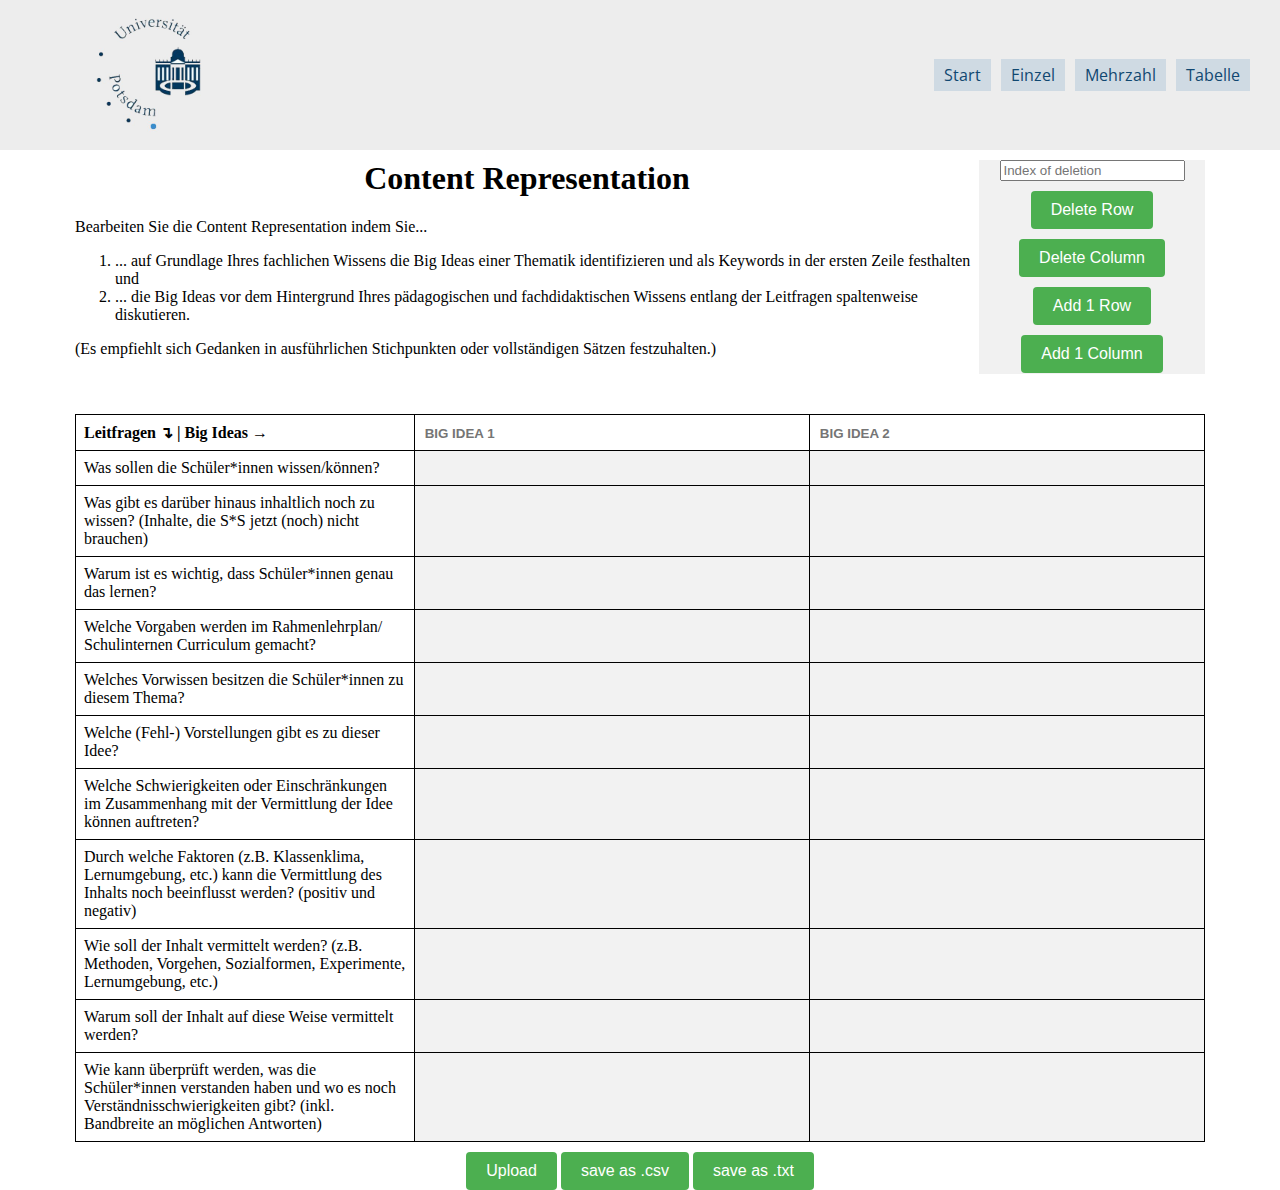
<file: table.html>
<!DOCTYPE html>
<html lang="en">
<head>
    <meta charset="UTF-8">
    <meta http-equiv="X-UA-Compatible" content="IE=edge">
    <meta name="viewport" content="width=device-width, initial-scale=1.0">
    <title>Document</title>
    <link rel="stylesheet" href="https://fonts.googleapis.com/css2?family=Material+Symbols+Outlined">
    <link rel="preconnect" href="https://fonts.googleapis.com">
    <link rel="preconnect" href="https://fonts.gstatic.com" crossorigin>
    <link href="https://fonts.googleapis.com/css2?family=Open+Sans&display=swap" rel="stylesheet">
    <link rel="stylesheet" type="text/css" href="css/indexTable.css">
    



</head>
<body onload="createPremadeTable()">
    <header>
        <a href="https://www.uni-potsdam.de/de/physikdidaktik/willkommen"><img src="media/logo_grey.jpg" alt="Logo" id="logo"></a>
        <nav>
            <a href="./index.html">Start</a>
            <a href="./solo.html">Einzel</a>
            <a href="./multi.html">Mehrzahl</a>
            <a href="./table.html">Tabelle</a>        
        </nav>
    </header>

    <div class="table-content">
        <div>
            <h1>Content Representation</h1>
            <p>Bearbeiten Sie die Content Representation indem Sie... <br>
            <ol>
             <li>... auf Grundlage Ihres fachlichen Wissens die Big Ideas einer Thematik identifizieren und als Keywords in der ersten Zeile festhalten und</li>
             <li>... die Big Ideas vor dem Hintergrund Ihres pädagogischen und fachdidaktischen Wissens entlang der Leitfragen spaltenweise diskutieren. </li>
            </ol>
            (Es empfiehlt sich Gedanken in ausführlichen Stichpunkten oder vollständigen Sätzen festzuhalten.)</p>
        </div>
        <div class="button-area">
            <div><input class="input-container" type="number" id="deletionInput" name="quantity" min="1" placeholder="Index of deletion"></div>
            <div><button onclick="deleteRow()">Delete Row</button></div>
            <div><button onclick="deleteColumn()">Delete Column</button></div>
            <div><button onclick="addRow()">Add 1 Row</button></div>
            <div><button onclick="addColumn()">Add 1 Column</button></div>
        </div>
    </div>
    <div>
        <table id="myTable">
        </table>
    </div>
    <div class="buttons">
        <div id="segmentButtons">
        <button onclick="uploadWindow()">Upload</button>
        <button onclick="fragebogenZuCSV()"> save as .csv</button>
        <button onclick="fragebogenZuTXT()"> save as .txt</button>
        </div>
    </div>   

    <div class="popup" id="popupWorkInProgress">
        <span class="popuptext" >Diese Funktion ist noch nicht verfügbar.</span>
    </div>
    
    <div class="uploadConfirm" id="uploadConfirmWindow">
        <h3>Upload Bestätigung</h3>
        <p>Zum Upload wird ein weiteres Fenster geöffnet.</p>
        <form action="/cgi-bin/upload.py" method="post" enctype="multipart/form-data" onsubmit="uploadWindow()">
            <input id="uploadFile" type="hidden" name="file" value=""/>
            <input id="uploadButton" type="submit" value="Upload" formtarget="_blank"/>
        </form>
    </div>


    <script src="./javascript/buttons.js"></script>
    <script src="./javascript/tableCreator.js"></script>

</body>
</html>
</file>
<file: css/indexTable.css>
header{
  display:grid;
  grid-template-columns: 10% 70% 20%;
  grid-template-rows: 100%;
  max-height: 150px;

  grid-template-areas: "logo . nav";
  background-color: rgb(237, 237, 237);
}

body{
  display: flex;
  flex-direction: column;
  gap:10px;
  margin:0px;
}

body > *{
  padding-left: 75px;
  padding-right: 75px;
}

.uploadConfirm{
  visibility: hidden;
  width: 400px;
  height: 200px;
  font-size: larger;
  background-color: #555;
  color: #fff;
  text-align: center;
  border-radius: 6px;
  border: solid;
  border-color: rgb(17, 72, 113);
  padding: 8px 0;
  position: absolute;
  z-index: 1;
  margin-left: auto;
  margin-right: auto;
  margin-top: auto;
  margin-bottom: auto;
  left:0;
  right:0;
  bottom: 0;
  top:0;
  text-align: center;
}


img{
  max-height: 100%;
  grid-area: logo;
}

nav{
grid-area: nav;

display:flex;
justify-content: center;
align-items: center;
gap:10px;
}

nav a{
  font-family: 'Open Sans', sans-serif;;
  size:16px;
  color: rgb(17, 72, 113);
  background-color: rgb(207, 218, 227);
  padding-left: 10px;
  padding-right: 10px;
  padding-top: 5px;
  padding-bottom:5px;
  text-decoration: none;
}

.table-content{
  

  display:grid;

  grid-template-columns: 80% 20%;

}

.container{
    width: 60%;
    margin: 0 auto;
}

h1 {
margin-top: 0;
text-align: center;
}

.input-container{
display: flex;
justify-content: center;
flex-wrap: wrap;
}

#rows,
#columns {
padding: 10px;
font-size: 16px;
margin-right: 10px;
border-radius: 5px;
border: 1px solid #ccc;
}

#rows:focus,
#columns:focus{
border-color: #66afe9;
outline: 0;
-webkit-box-shadow: inset 0 1px 1px rgba(0,0,0,.075), 0 0 8px rgba(102,175,233,.6);
box-shadow: inset 0 1px 1px rgba(0,0,0,.075), 0 0 8px rgba(102,175,233,.6);
}

.buttons{
  display:flex;
  flex-direction: column;
  gap:10px;
  justify-content: center;
  align-items: center;
}

button {
padding: 10px 20px;
font-size: 16px;
cursor: pointer;
background-color: #4CAF50;
color: white;
border: none;
border-radius: 4px;
}

button:hover {
background-color: #3e8e41;
}

.button-area {
  display: flex;
  background-color: #f1f1f1;
  flex-direction: column;
  gap: 10px;
  justify-content: top;
  align-items: center;
}

.button-area > div{
  background-color: #f1f1f1;
}

table {
  border-collapse: collapse;
  width: 100%;
}

.header-input {
  width: 100%;
  box-sizing: border-box;
  font-weight: bold;
  border: none;
  outline: none;
  text-transform: uppercase;
}

#myTable{
  margin-top: 30px;
}

th, td {
  min-width: 200px;
  border: 1px solid black;
  padding: 8px;
  text-align: left;
}

tr th:first-child,
tr td:first-child {
  min-width: 200px;
  width: 30%;
  /*word-break: break-all;*/
}

.editable-cell {
  background-color: #f2f2f2;
  outline: none
}

/* Chrome, Safari, Edge, Opera */
input::-webkit-outer-spin-button,
input::-webkit-inner-spin-button {
-webkit-appearance: none;
margin: 0;
}

/* Firefox */
input[type=number] {
-moz-appearance: textfield;
}

#popupWorkInProgress{
  visibility: hidden;
  width: 200px;
  height: 45px;
  font-size: larger;
  background-color: #555;
  color: #fff;
  text-align: center;
  border-radius: 6px;
  padding: 8px 0;
  position: fixed;
  z-index: 1;
  margin-left: auto;
  margin-right: auto;
  left: 0px;
  right:0px;
  top: 30px;
}
</file>
